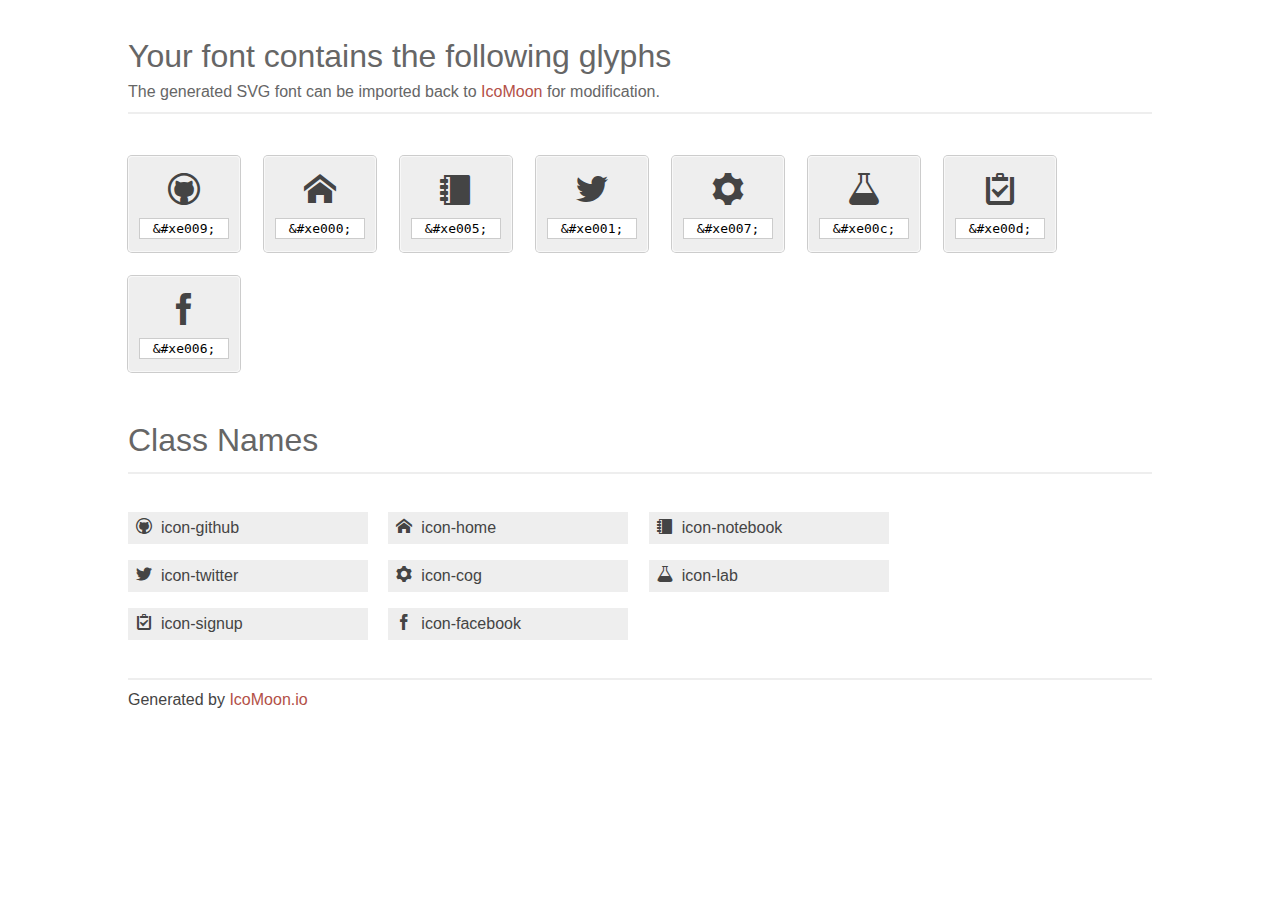
<file: css/icomoon/index.html>
<!doctype html>
<html>
<head>
<title>Your Font/Glyphs</title>
<link rel="stylesheet" href="style.css" />
<!--[if lte IE 7]><script src="lte-ie7.js"></script><![endif]-->
<style>
	section, header, footer {display: block;}
	body {
		font-family: sans-serif;
		color: #444;
		line-height: 1.5;
		font-size: 1em;
	}
	* {
		-moz-box-sizing: border-box;
		-webkit-box-sizing: border-box;
		box-sizing: border-box;
		margin: 0;
		padding: 0;
	}
	.glyph {
		font-size: 16px;
		float: left;
		text-align: center;
		background: #eee;
		padding: .75em;
		margin: .75em 1.5em .75em 0;
		width: 7em;
		border-radius: .25em;
		box-shadow: inset 0 0 0 1px #f8f8f8, 0 0 0 1px #CCC;
	}
	.glyph input {
		font-family: consolas, monospace;
		font-size: 13px;
		width: 100%;
		text-align: center;
		border: 0;
		box-shadow: 0 0 0 1px #ccc;
		padding: .125em;
	}
	.w-main {
		width: 80%;
	}
	.centered {
		margin-left: auto;
		margin-right: auto;
	}
	.fs1 {
		font-size: 2em;
	}
	header {
		margin: 2em 0;
		padding-bottom: .5em;
		color: #666;
		box-shadow: 0 2px #eee;
	}
	header h1 {
		font-size: 2em;
		font-weight: normal;
	}
	.clearfix:before, .clearfix:after { content: ""; display: table; }
	.clearfix:after, .clear { clear: both; }
	footer {
		margin-top: 2em;
		padding: .5em 0;
		box-shadow: 0 -2px #eee;
	}
	a, a:visited {
		color: #B35047;
		text-decoration: none;
	}
	a:hover, a:focus {color: #000;}
	.box1 {
		font-size: 16px;
		display: inline-block;
		width: 15em;
		padding: .25em .5em;
		background: #eee;
		margin: .5em 1em .5em 0;
	}
</style>
</head>
<body>
	<div class="w-main centered">
	<section class="mtm clearfix" id="glyphs">
	<header>
		<h1>Your font contains the following glyphs</h1>
		<p>The generated SVG font can be imported back to <a href="http://icomoon.io/app">IcoMoon</a> for modification.</p>
	</header>
	<div class="glyph">
		<div class="fs1" aria-hidden="true" data-icon="&#xe009;"></div>
		<input type="text" readonly="readonly" value="&amp;#xe009;" />
	</div>
	<div class="glyph">
		<div class="fs1" aria-hidden="true" data-icon="&#xe000;"></div>
		<input type="text" readonly="readonly" value="&amp;#xe000;" />
	</div>
	<div class="glyph">
		<div class="fs1" aria-hidden="true" data-icon="&#xe005;"></div>
		<input type="text" readonly="readonly" value="&amp;#xe005;" />
	</div>
	<div class="glyph">
		<div class="fs1" aria-hidden="true" data-icon="&#xe001;"></div>
		<input type="text" readonly="readonly" value="&amp;#xe001;" />
	</div>
	<div class="glyph">
		<div class="fs1" aria-hidden="true" data-icon="&#xe007;"></div>
		<input type="text" readonly="readonly" value="&amp;#xe007;" />
	</div>
	<div class="glyph">
		<div class="fs1" aria-hidden="true" data-icon="&#xe00c;"></div>
		<input type="text" readonly="readonly" value="&amp;#xe00c;" />
	</div>
	<div class="glyph">
		<div class="fs1" aria-hidden="true" data-icon="&#xe00d;"></div>
		<input type="text" readonly="readonly" value="&amp;#xe00d;" />
	</div>
	<div class="glyph">
		<div class="fs1" aria-hidden="true" data-icon="&#xe006;"></div>
		<input type="text" readonly="readonly" value="&amp;#xe006;" />
	</div>
	</section>
	<div class="clear"></div>
	<section class="mtm clearfix" id="glyphs">
	<header>
		<h1>Class Names</h1>
	</header>
	<span class="box1">
		<span aria-hidden="true" class="icon-github"></span>
		&nbsp;icon-github
	</span>
	<span class="box1">
		<span aria-hidden="true" class="icon-home"></span>
		&nbsp;icon-home
	</span>
	<span class="box1">
		<span aria-hidden="true" class="icon-notebook"></span>
		&nbsp;icon-notebook
	</span>
	<span class="box1">
		<span aria-hidden="true" class="icon-twitter"></span>
		&nbsp;icon-twitter
	</span>
	<span class="box1">
		<span aria-hidden="true" class="icon-cog"></span>
		&nbsp;icon-cog
	</span>
	<span class="box1">
		<span aria-hidden="true" class="icon-lab"></span>
		&nbsp;icon-lab
	</span>
	<span class="box1">
		<span aria-hidden="true" class="icon-signup"></span>
		&nbsp;icon-signup
	</span>
	<span class="box1">
		<span aria-hidden="true" class="icon-facebook"></span>
		&nbsp;icon-facebook
	</span>
	</section>
	<footer>
		<p>Generated by <a href="http://icomoon.io">IcoMoon.io</a></p>
	</footer>
	</div>
	<script>
	document.getElementById("glyphs").addEventListener("click", function(e) {
		var target = e.target;
		if (target.tagName === "INPUT") {
			target.select();
		}
	});
	</script>
</body>
</html>
</file>
<file: css/icomoon/style.css>
@font-face {
	font-family: 'icomoon';
	src:url('fonts/icomoon.eot');
	src:url('fonts/icomoon.eot?#iefix') format('embedded-opentype'),
		url('fonts/icomoon.woff') format('woff'),
		url('fonts/icomoon.ttf') format('truetype'),
		url('fonts/icomoon.svg#icomoon') format('svg');
	font-weight: normal;
	font-style: normal;
}

/* Use the following CSS code if you want to use data attributes for inserting your icons */
[data-icon]:before {
	font-family: 'icomoon';
	content: attr(data-icon);
	speak: none;
	font-weight: normal;
	font-variant: normal;
	text-transform: none;
	line-height: 1;
	-webkit-font-smoothing: antialiased;
}

/* Use the following CSS code if you want to have a class per icon */
/*
Instead of a list of all class selectors,
you can use the generic selector below, but it's slower:
[class*="icon-"] {
*/
.icon-github, .icon-home, .icon-notebook, .icon-twitter, .icon-cog, .icon-lab, .icon-signup, .icon-facebook {
	font-family: 'icomoon';
	speak: none;
	font-style: normal;
	font-weight: normal;
	font-variant: normal;
	text-transform: none;
	line-height: 1;
	-webkit-font-smoothing: antialiased;
}
.icon-github:before {
	content: "\e009";
}
.icon-home:before {
	content: "\e000";
}
.icon-notebook:before {
	content: "\e005";
}
.icon-twitter:before {
	content: "\e001";
}
.icon-cog:before {
	content: "\e007";
}
.icon-lab:before {
	content: "\e00c";
}
.icon-signup:before {
	content: "\e00d";
}
.icon-facebook:before {
	content: "\e006";
}
</file>
